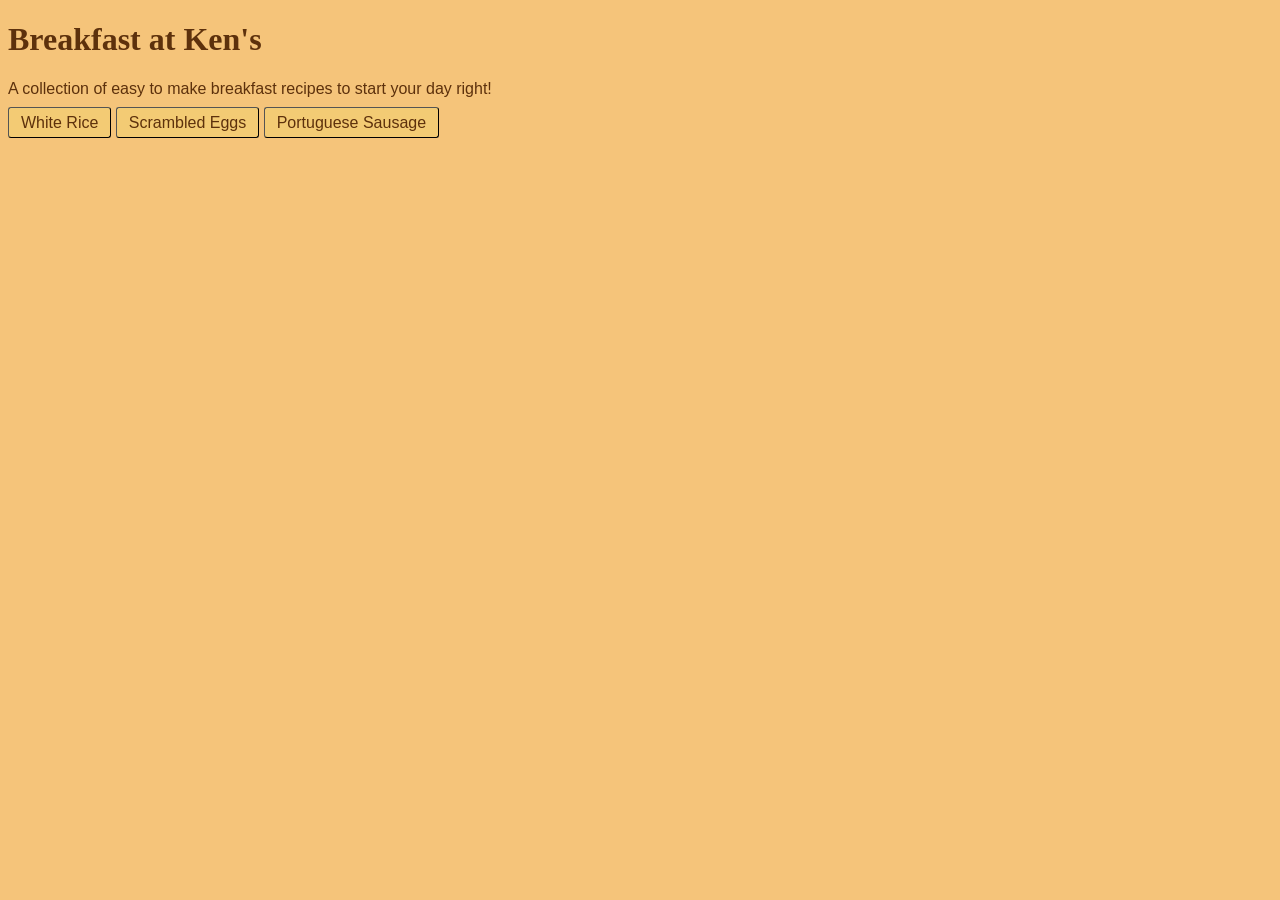
<file: index.html>
<!DOCTYPE html>
<html lang="en">
<head>
    <meta charset="UTF-8">
    <meta name="viewport" content="width=device-width, initial-scale=1.0">
    <link rel="stylesheet" href="styles.css">
    <title>Odin Recipes</title>
</head>
<body>
    <h1 class="title">Breakfast at Ken's</h1>
    <div class="description">
        <p>
            A collection of easy to make breakfast 
            recipes to start your day right!
        </p>
    </div>
    <div class="navigation">
        <a class="nav-button" href="recipes/rice.html">White Rice</a>
        <a class="nav-button" href="recipes/scrambled-eggs.html">Scrambled Eggs</a>
        <a class="nav-button" href="recipes/fried-portuguese-sausage.html">Portuguese Sausage</a>
    </div>
    
</body>
</html>
</file>
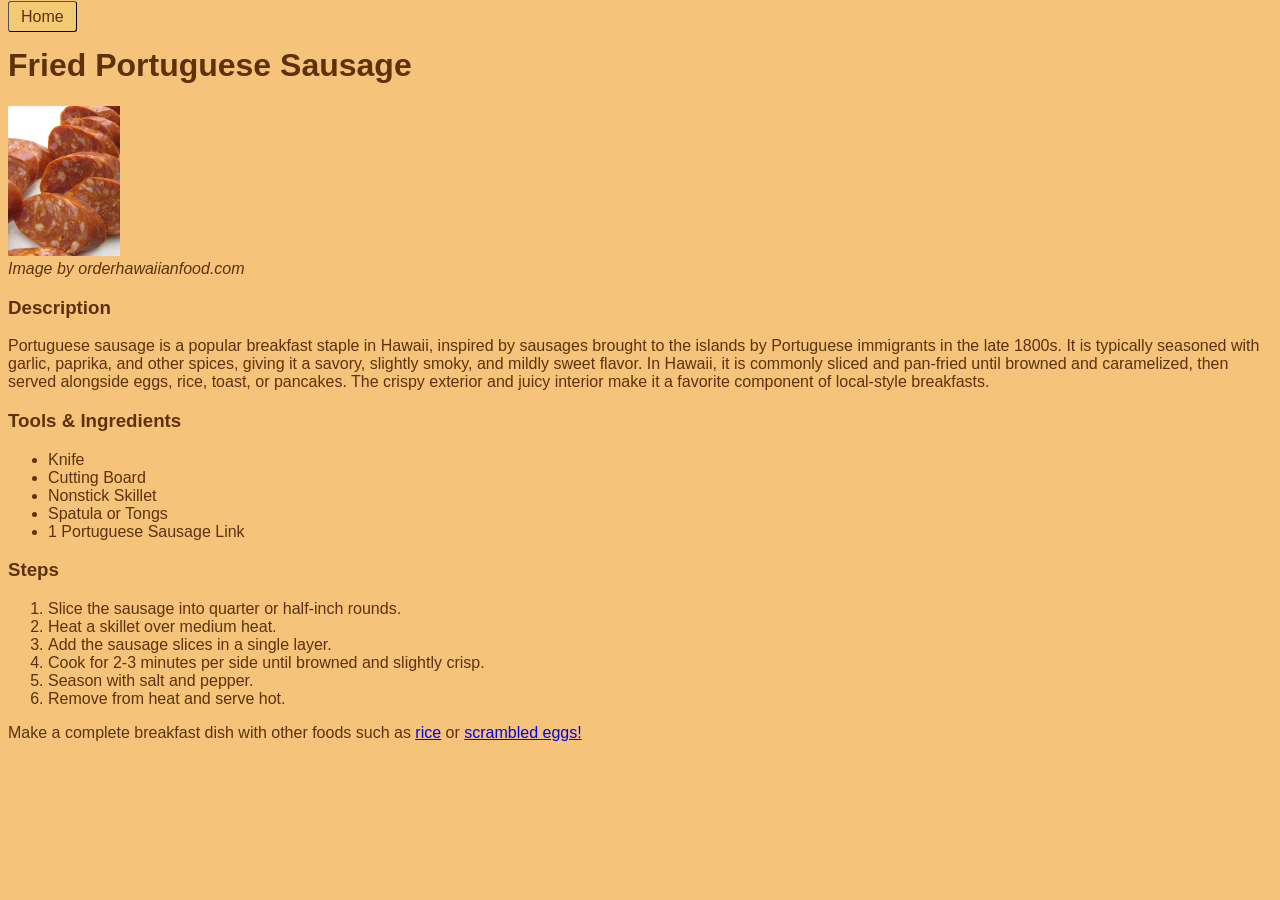
<file: recipes/fried-portuguese-sausage.html>
<!DOCTYPE html>
<html lang="en">
<head>
    <meta charset="UTF-8">
    <meta name="viewport" content="width=device-width, initial-scale=1.0">
    <link rel="stylesheet" href="../styles.css">
    <title>Fried Portuguese Sausage</title>
</head>
<body>
    <a class="home-button" href="../index.html">Home</a>
    <h1>Fried Portuguese Sausage</h1>
    <img src="../images/fried-portuguese-sausage.webp" height="150px">
    <br><em>Image by orderhawaiianfood.com</em>
    <div class="description">
        <h3>Description</h3>
        <p>
            Portuguese sausage is a popular breakfast staple in Hawaii, inspired by sausages brought to the islands by Portuguese 
            immigrants in the late 1800s. It is typically seasoned with garlic, paprika, and other spices, giving it a savory, slightly 
            smoky, and mildly sweet flavor. In Hawaii, it is commonly sliced and pan-fried until browned and caramelized, then served 
            alongside eggs, rice, toast, or pancakes. The crispy exterior and juicy interior make it a favorite component of local-style 
            breakfasts.
        </p>
    </div>
    <div class="ingredients">
        <h3>Tools & Ingredients</h3>
        <ul>
            <li>Knife</li>
            <li>Cutting Board</li>
            <li>Nonstick Skillet</li>
            <li>Spatula or Tongs</li>
            <li>1 Portuguese Sausage Link</li>
        </ul>
    </div>
    <div></div>
    <h3>Steps</h3>
    <ol>
        <li>Slice the sausage into quarter or half-inch rounds.</li>
        <li>Heat a skillet over medium heat.</li>
        <li>Add the sausage slices in a single layer.</li>
        <li>Cook for 2-3 minutes per side until browned and slightly crisp.</li>
        <li>Season with salt and pepper.</li>
        <li>Remove from heat and serve hot.</li>
    </ol>
    <p>
        Make a complete breakfast dish with other foods such as <a href="../recipes/rice.html">rice</a> or 
        <a href="../recipes/scrambled-eggs.html">scrambled eggs!</a>
    </p>



</body>
</html>
</file>
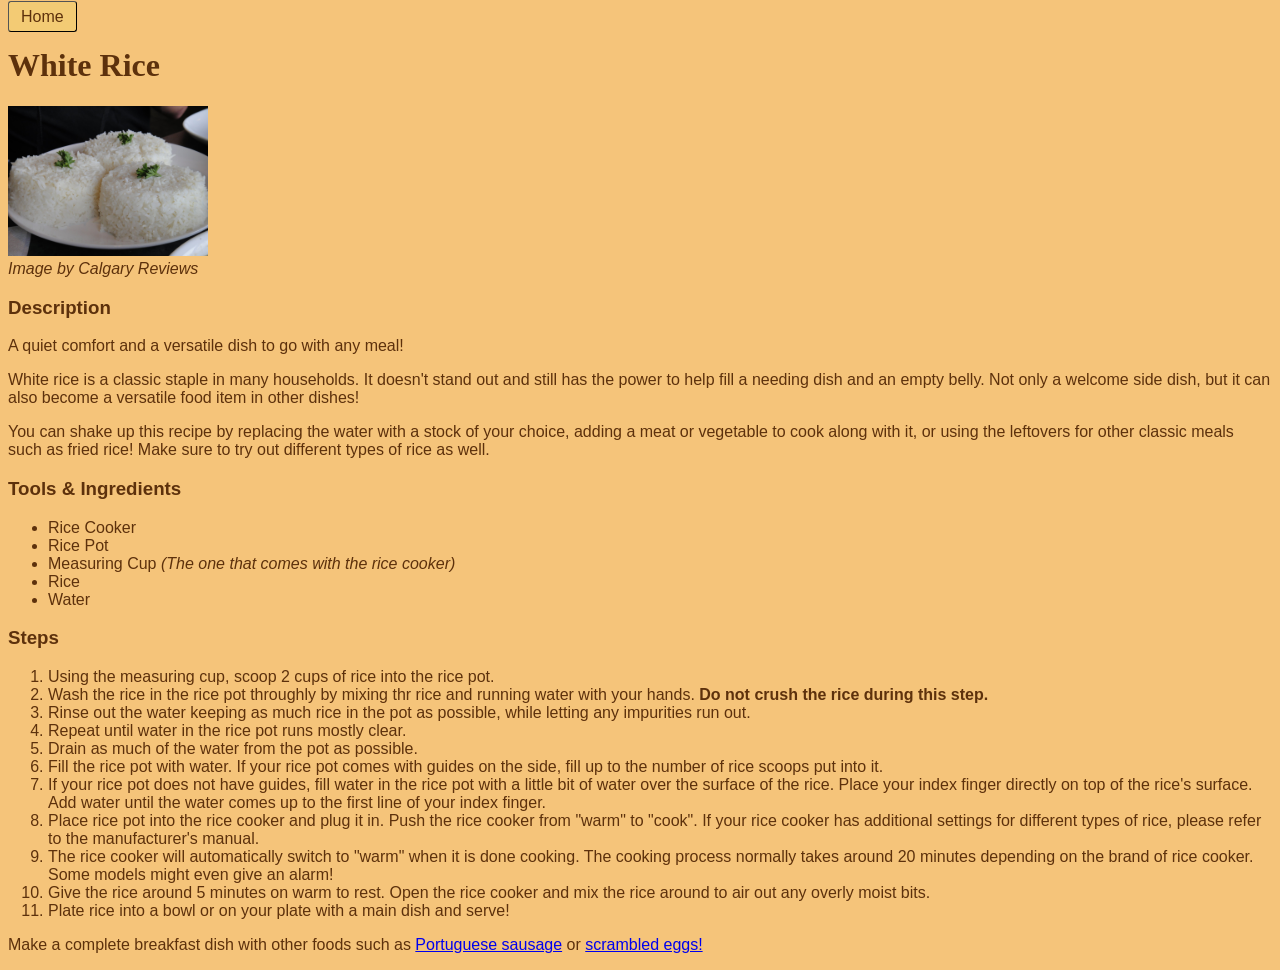
<file: recipes/rice.html>
<!DOCTYPE html>
<html lang="en">
<head>
    <meta charset="UTF-8">
    <meta name="viewport" content="width=device-width, initial-scale=1.0">
    <link rel="stylesheet" href="../styles.css">
    <title>White Rice</title>
</head>
<body>
    <a class="home-button" href="../index.html">Home</a>
    <h1 class="title">White Rice</h1>
    <img src="../images/rice.jpg" height="150px">
    <br><em>Image by Calgary Reviews</em>
    <div class="description">
        <h3>Description</h3>
        <p>
            A quiet comfort and a versatile dish to go with any meal!
        </p>
        <p>
            White rice is a classic staple in many households. It doesn't stand out and still has the power to help fill a 
            needing dish and an empty belly. Not only a welcome side dish, but it can also become a versatile food item in other dishes!
        </p>
        <p>
            You can shake up this recipe by replacing the water with a stock of your choice, adding a meat or vegetable to cook along 
            with it, or using the leftovers for other classic meals such as fried rice! Make sure to try out different types of rice as well.
        </p>
    </div>
    <div class="ingredients">
        <h3>Tools & Ingredients</h3>
        <ul>
            <li>Rice Cooker</li>
            <li>Rice Pot</li>
            <li>Measuring Cup <em>(The one that comes with the rice cooker)</em></li>
            <li>Rice</li>
            <li>Water</li>
        </ul>
    </div>
    <div class="steps">
        <h3>Steps</h3>
        <ol>
            <li>Using the measuring cup, scoop 2 cups of rice into the rice pot.</li>
            <li>Wash the rice in the rice pot throughly by mixing thr rice and running 
                water with your hands. <strong>Do not crush the rice during this step.</strong></li>
            <li>Rinse out the water keeping as much rice in the pot as possible, while letting any impurities run out.</li>
            <li>Repeat until water in the rice pot runs mostly clear.</li>
            <li>Drain as much of the water from the pot as possible.</li>
            <li>Fill the rice pot with water. If your rice pot comes with guides on the side, fill up to the number of rice scoops 
                put into it.</li>
            <li>If your rice pot does not have guides, fill water in the rice pot with a little bit of water over the surface of the 
                rice. Place your index finger directly on top of the rice's surface. Add water until the water comes up to the first 
                line of your index finger.</li>
            <li>Place rice pot into the rice cooker and plug it in. Push the rice cooker from "warm" to "cook". If your rice 
                cooker has additional settings for different types of rice, please refer to the manufacturer's manual.</li>
            <li>The rice cooker will automatically switch to "warm" when it is done cooking. The cooking process normally takes 
                around 20 minutes depending on the brand of rice cooker. Some models might even give an alarm!</li>
            <li>Give the rice around 5 minutes on warm to rest. Open the rice cooker and mix the rice around to air out any 
                overly moist bits.</li>
            <li>Plate rice into a bowl or on your plate with a main dish and serve!</li>
        </ol>
    </div>
    <div class="recommended">
        <p>
            Make a complete breakfast dish with other foods such as <a href="../recipes/fried-portuguese-sausage.html">Portuguese sausage</a> or 
            <a href="../recipes/scrambled-eggs.html">scrambled eggs!</a>
        </p>
    </div>



</body>
</html>
</file>
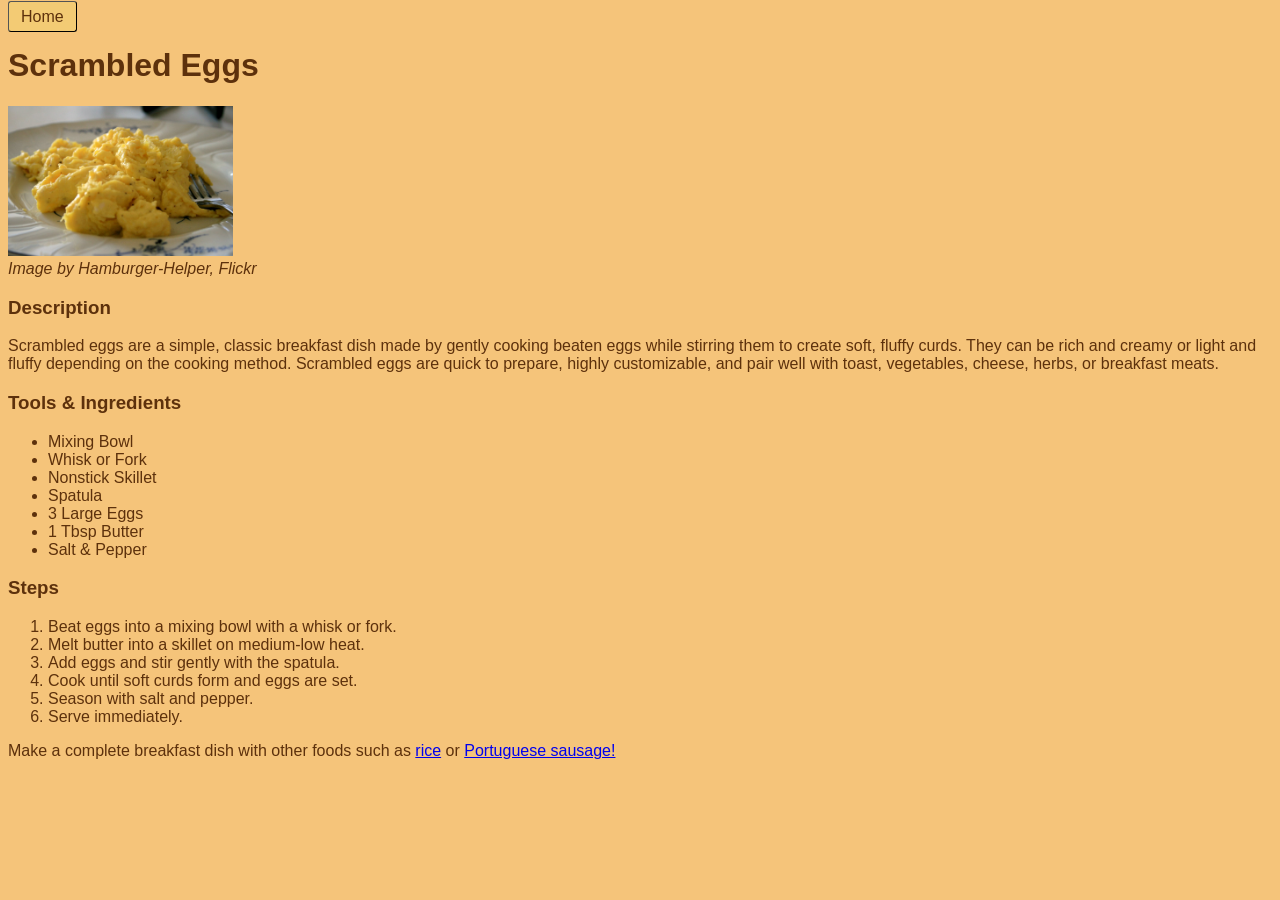
<file: recipes/scrambled-eggs.html>
<!DOCTYPE html>
<html lang="en">
<head>
    <meta charset="UTF-8">
    <meta name="viewport" content="width=device-width, initial-scale=1.0">
    <link rel="stylesheet" href="../styles.css">
    <title>Scrambled Eggs</title>
</head>
<body>
    <a class="home-button" href="../index.html">Home</a>
    <h1>Scrambled Eggs</h1>
    <img src="../images/scrambled-eggs.jpg" height="150px">
    <br><em>Image by Hamburger-Helper, Flickr</em>
    <div class="description">
        <h3>Description</h3>
        <p>
            Scrambled eggs are a simple, classic breakfast dish made by gently cooking beaten eggs while stirring them to create soft, 
            fluffy curds. They can be rich and creamy or light and fluffy depending on the cooking method. Scrambled eggs are quick to 
            prepare, highly customizable, and pair well with toast, vegetables, cheese, herbs, or breakfast meats.
        </p>
    </div>
    <div class="ingredients">
    <h3>Tools & Ingredients</h3>
        <ul>
            <li>Mixing Bowl</li>
            <li>Whisk or Fork</li>
            <li>Nonstick Skillet</li>
            <li>Spatula</li>
            <li>3 Large Eggs</li>
            <li>1 Tbsp Butter</li>
            <li>Salt & Pepper</li>
        </ul>
    </div>
    <div class="steps">
        <h3>Steps</h3>
        <ol>
            <li>Beat eggs into a mixing bowl with a whisk or fork.</li>
            <li>Melt butter into a skillet on medium-low heat.</li>
            <li>Add eggs and stir gently with the spatula.</li>
            <li>Cook until soft curds form and eggs are set.</li>
            <li>Season with salt and pepper.</li>
            <li>Serve immediately.</li>
        </ol>
    </div>
    <div class="recommended">
        <p>
            Make a complete breakfast dish with other foods such as <a href="../recipes/rice.html">rice</a> or 
            <a href="../recipes/fried-portuguese-sausage.html">Portuguese sausage!</a>
        </p>
    </div>
</body>
</html>
</file>
<file: styles.css>
body {
    font-family: Georgia, Helvetica, sans-serif;
    background-color: #f5c47a;
    color: #5d310c;
}

.title {
    font-family: Georgia;
    font-size: 32px;
}

a.home-button {
    padding: 6px 12px;
    border: 1px outset buttonborder;
    border-radius: 3px;
    color:#5d310c;
    background-color: #f3cb74;
    text-decoration: none;
}

a.nav-button {
    padding: 6px 12px;
    border: 1px outset buttonborder;
    border-radius: 3px;
    color:#5d310c;
    background-color: #f3cb74;
    text-decoration: none;
}
</file>
